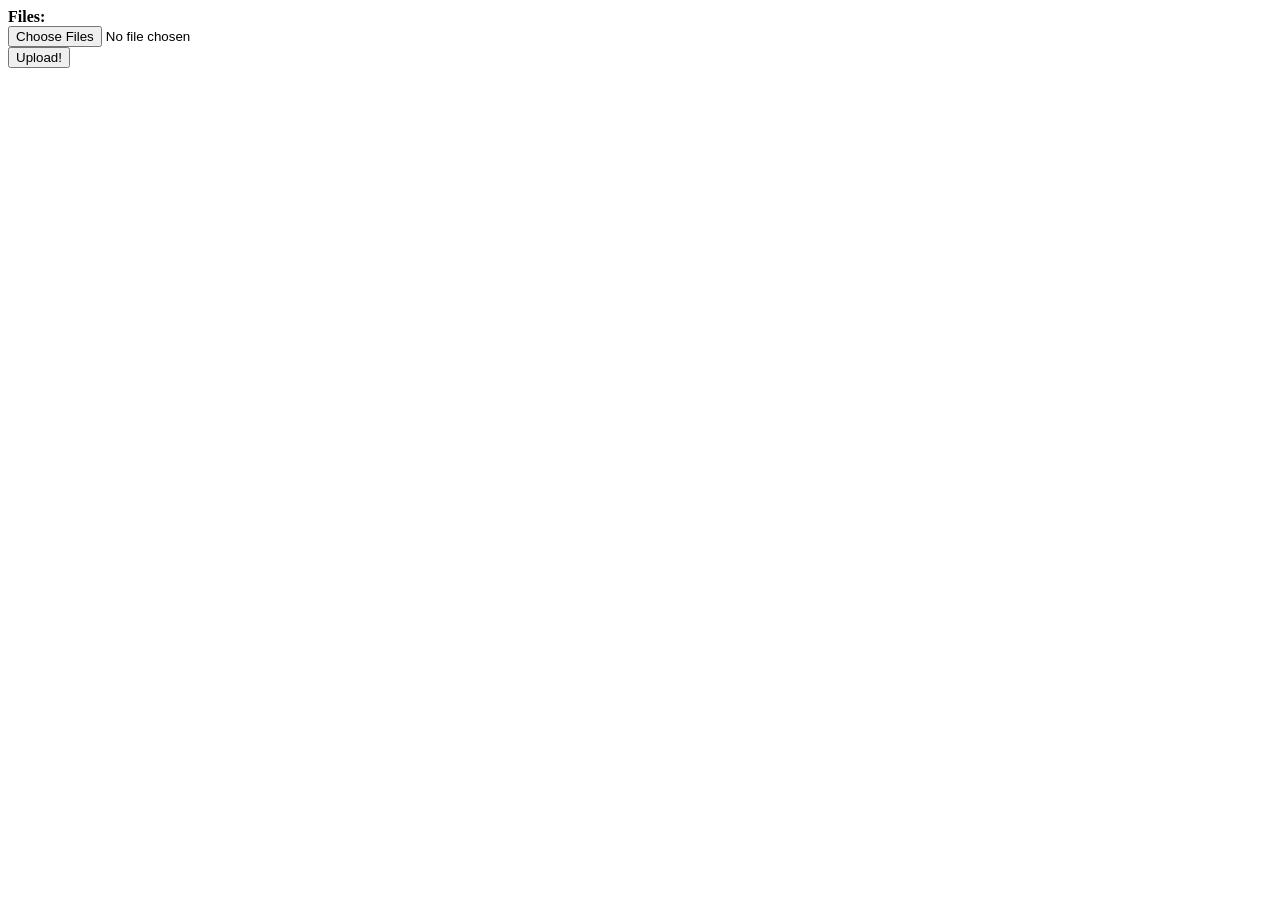
<file: templates/upload.html>
<!DOCTYPE html>
<html>
<head>
<title>Upload</title>
 <script src="https://ajax.googleapis.com/ajax/libs/jquery/1.12.0/jquery.min.js"></script>
</head>
<body>

<form id="upload-form" action="{{ url_for('upload') }}" method="POST" enctype="multipart/form-data">

    <strong>Files:</strong><br>
    <input id="file-picker" type="file" name="file" accept="image/*" multiple>
    <div id="msg"></div>
    <input type="submit" value="Upload!" id="upload-button">
</form>
</body>
<script>

    $("#file-picker").change(function(){

        var input = document.getElementById('file-picker');

        for (var i=0; i<input.files.length; i++)
        {
        //koala.jpg, koala.JPG substring(index) lastIndexOf('a') koala.1.jpg
            var ext= input.files[i].name.substring(input.files[i].name.lastIndexOf('.')+1).toLowerCase()

            if ((ext == 'jpg') || (ext == 'png'))
            {
                $("#msg").text("Files are supported")
            }
            else
            {
                $("#msg").text("Files are NOT supported")
                document.getElementById("file-picker").value ="";
            }

        }


    } );

</script>
</html>
</file>
